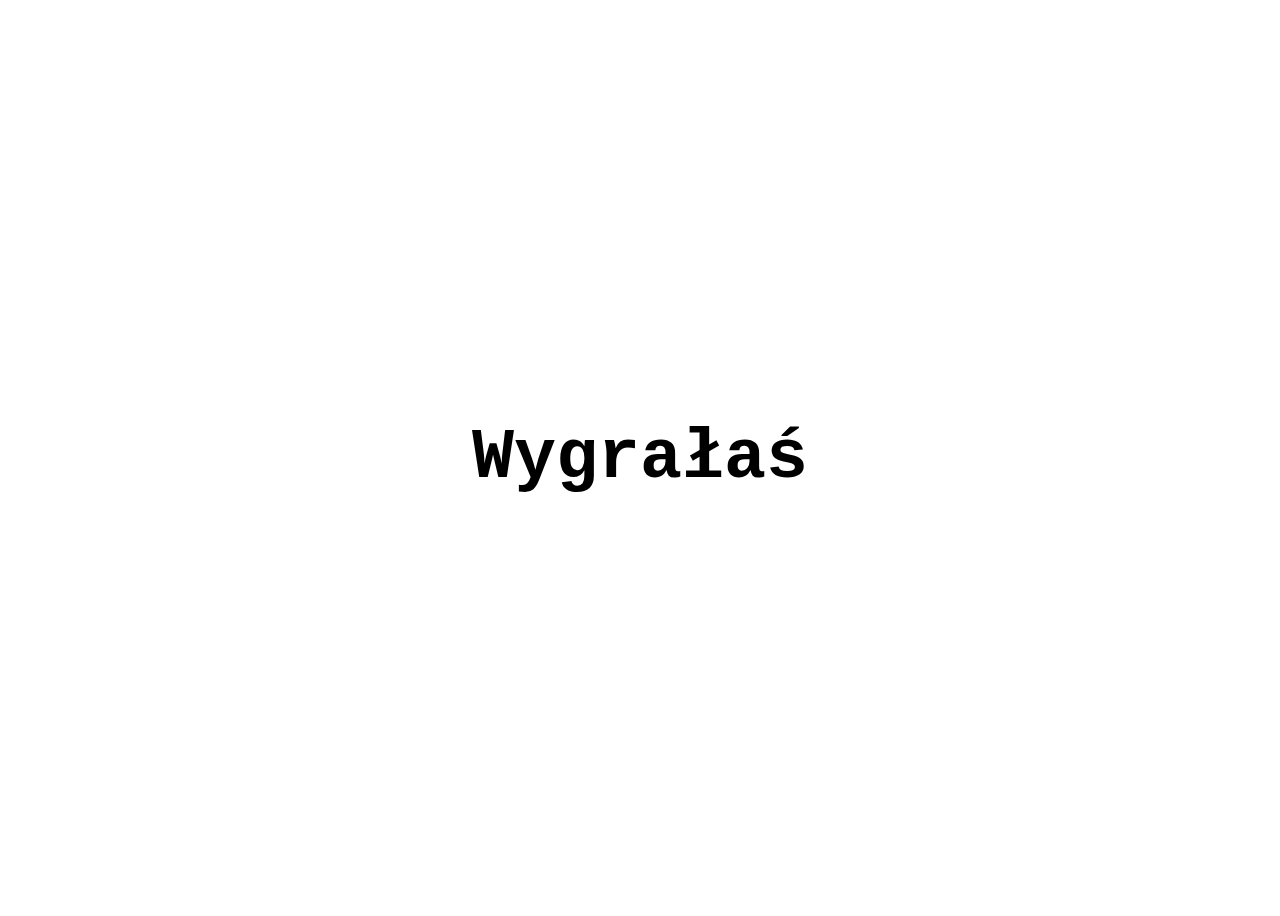
<file: index.html>
<!DOCTYPE html>
<html lang="PL-pl">
<head>
    <meta charset="UTF-8">
    <meta name="viewport" content="width=device-width, initial-scale=1.0">
    <title>Przeprosiny</title>
    <link rel="stylesheet" href="style.css">
</head>
<body>
    <div class="container">
        <div id="countdown">00d 00h 00m 00s</div>
        <script>
            // Ustaw docelową datę i godzinę
const targetDate = new Date("2024-11-29T21:00:00"); // Przykładowa data

function updateCountdown() {
    const now = new Date();
    const timeLeft = targetDate - now;

    if (timeLeft <= 0) {
        document.getElementById("countdown").textContent = "Czas upłynął!";
        window.open("koniec.html", "_self");
        clearInterval(timerInterval); // Zatrzymanie timera
        return;
            
        
    }

    const days = Math.floor(timeLeft / (1000 * 60 * 60 * 24));
    const hours = Math.floor((timeLeft % (1000 * 60 * 60 * 24)) / (1000 * 60 * 60));
    const minutes = Math.floor((timeLeft % (1000 * 60 * 60)) / (1000 * 60));
    const seconds = Math.floor((timeLeft % (1000 * 60)) / 1000);

    document.getElementById("countdown").textContent =
        `${days}d ${hours}h ${minutes}m ${seconds}s`;
}


const timerInterval = setInterval(updateCountdown, 1000);
updateCountdown(); // Wywołanie natychmiastowe, żeby odliczanie było widoczne od razu

        </script>
    </div>    
</body>
</html>
</file>
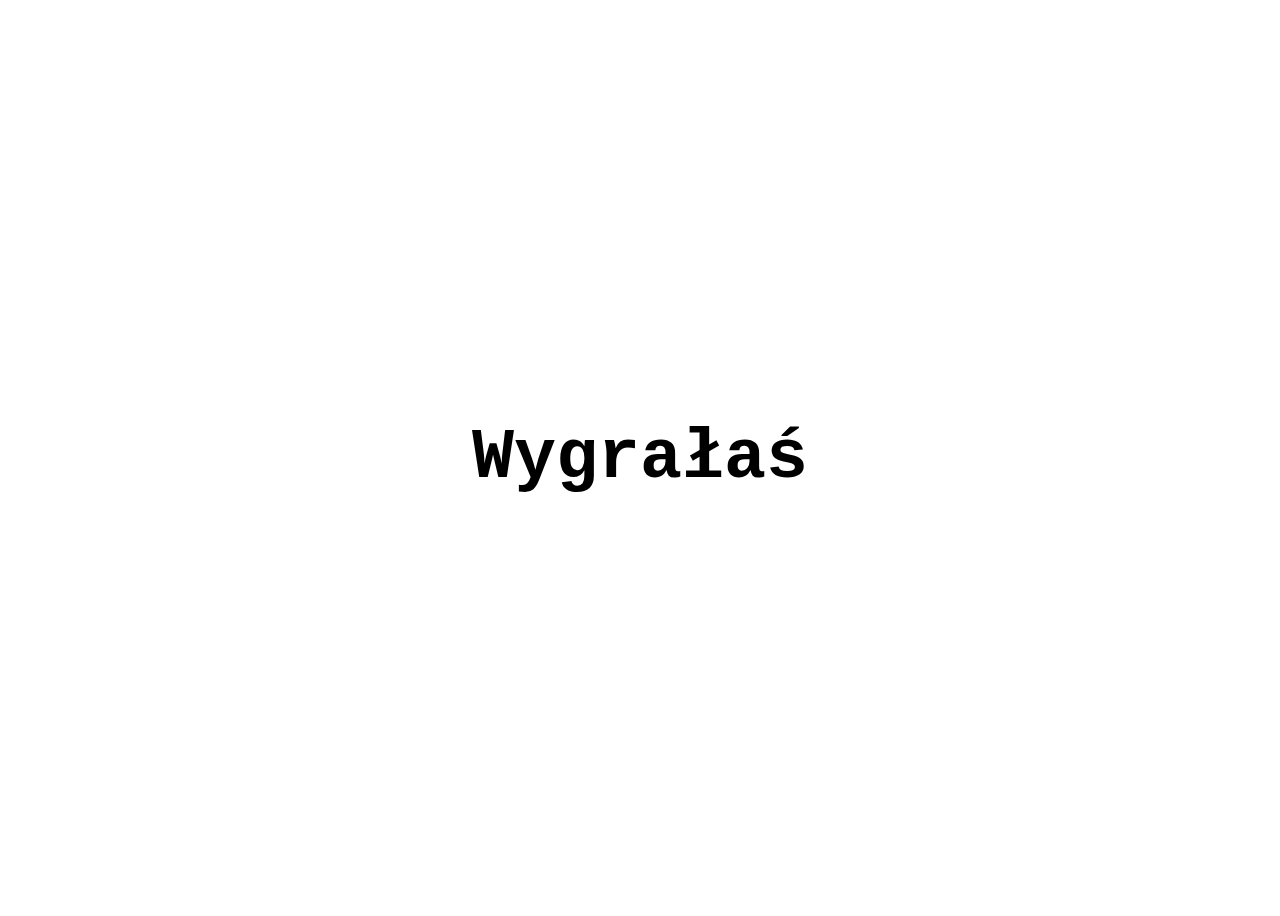
<file: koniec.html>
<!DOCTYPE html>
<html lang="PL-pl">
<head>
    <meta charset="UTF-8">
    <meta name="viewport" content="width=device-width, initial-scale=1.0">
    <title>Koniec</title>
    <link rel="stylesheet" href="style.css">
    <style>
    body{
        background-color: white;
    }

    .container {
    display: flex;
    justify-content: center; /* Horizontally center */
    align-items: center; /* Vertically center */
    height: 100vh; /* Ensure container takes up full viewport height */
    }

    h1{
        
    }


    </style>
</head>
<body>
    <div class="container">
        <h1>Wygrałaś</h1>
    </div>
</body>
</html>
</file>
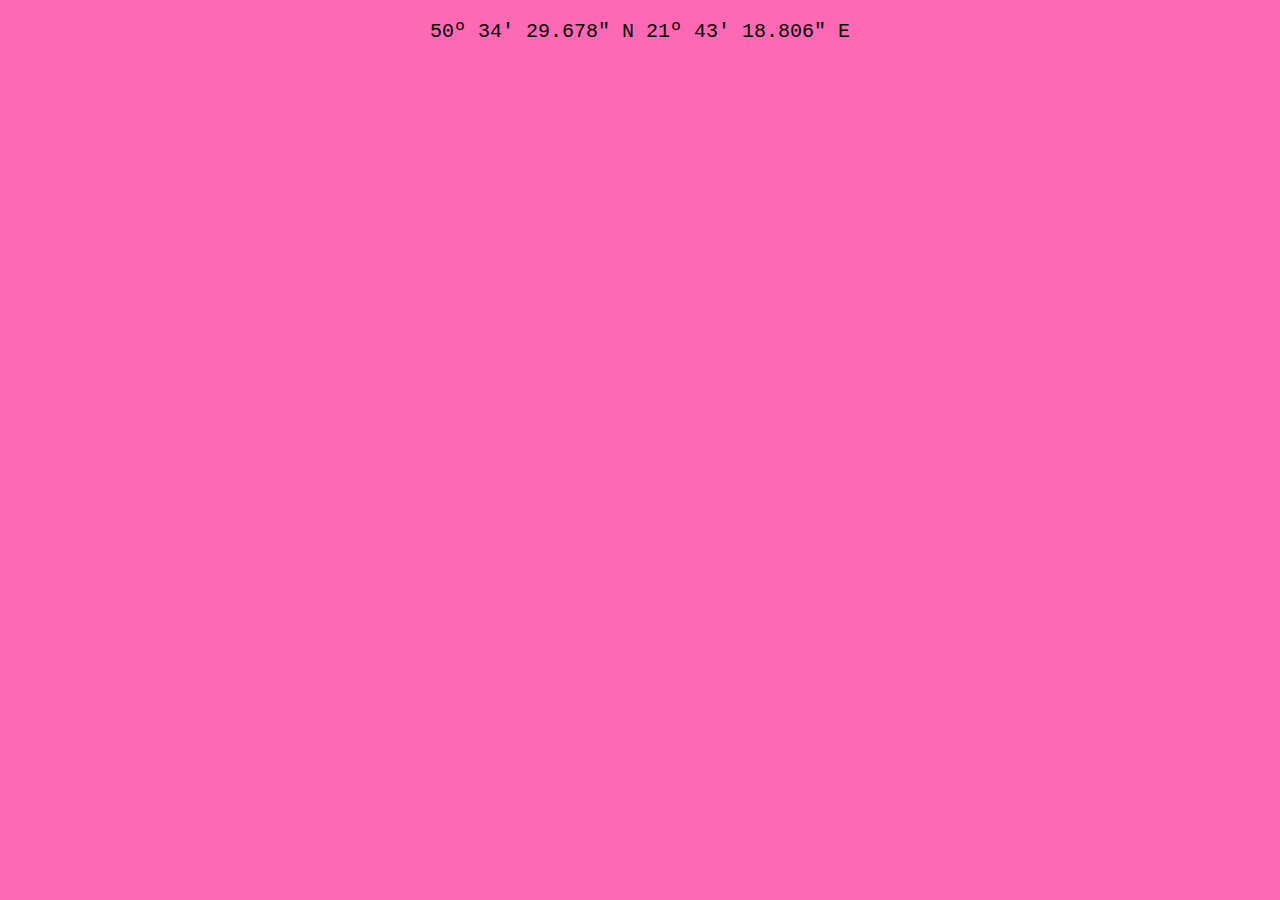
<file: location.html>
<!DOCTYPE html>
<html lang="PL-pl">
<head>
    <meta charset="UTF-8">
    <meta name="viewport" content="width=device-width, initial-scale=1.0">
    <title>Dla Ciebie</title>
    <link rel="stylesheet" href="style.css">
</head>
<body>
    <div class="container">
        <p>50º 34' 29.678" N 21º 43' 18.806" E</p>
    </div>
</body>
</html>
</file>
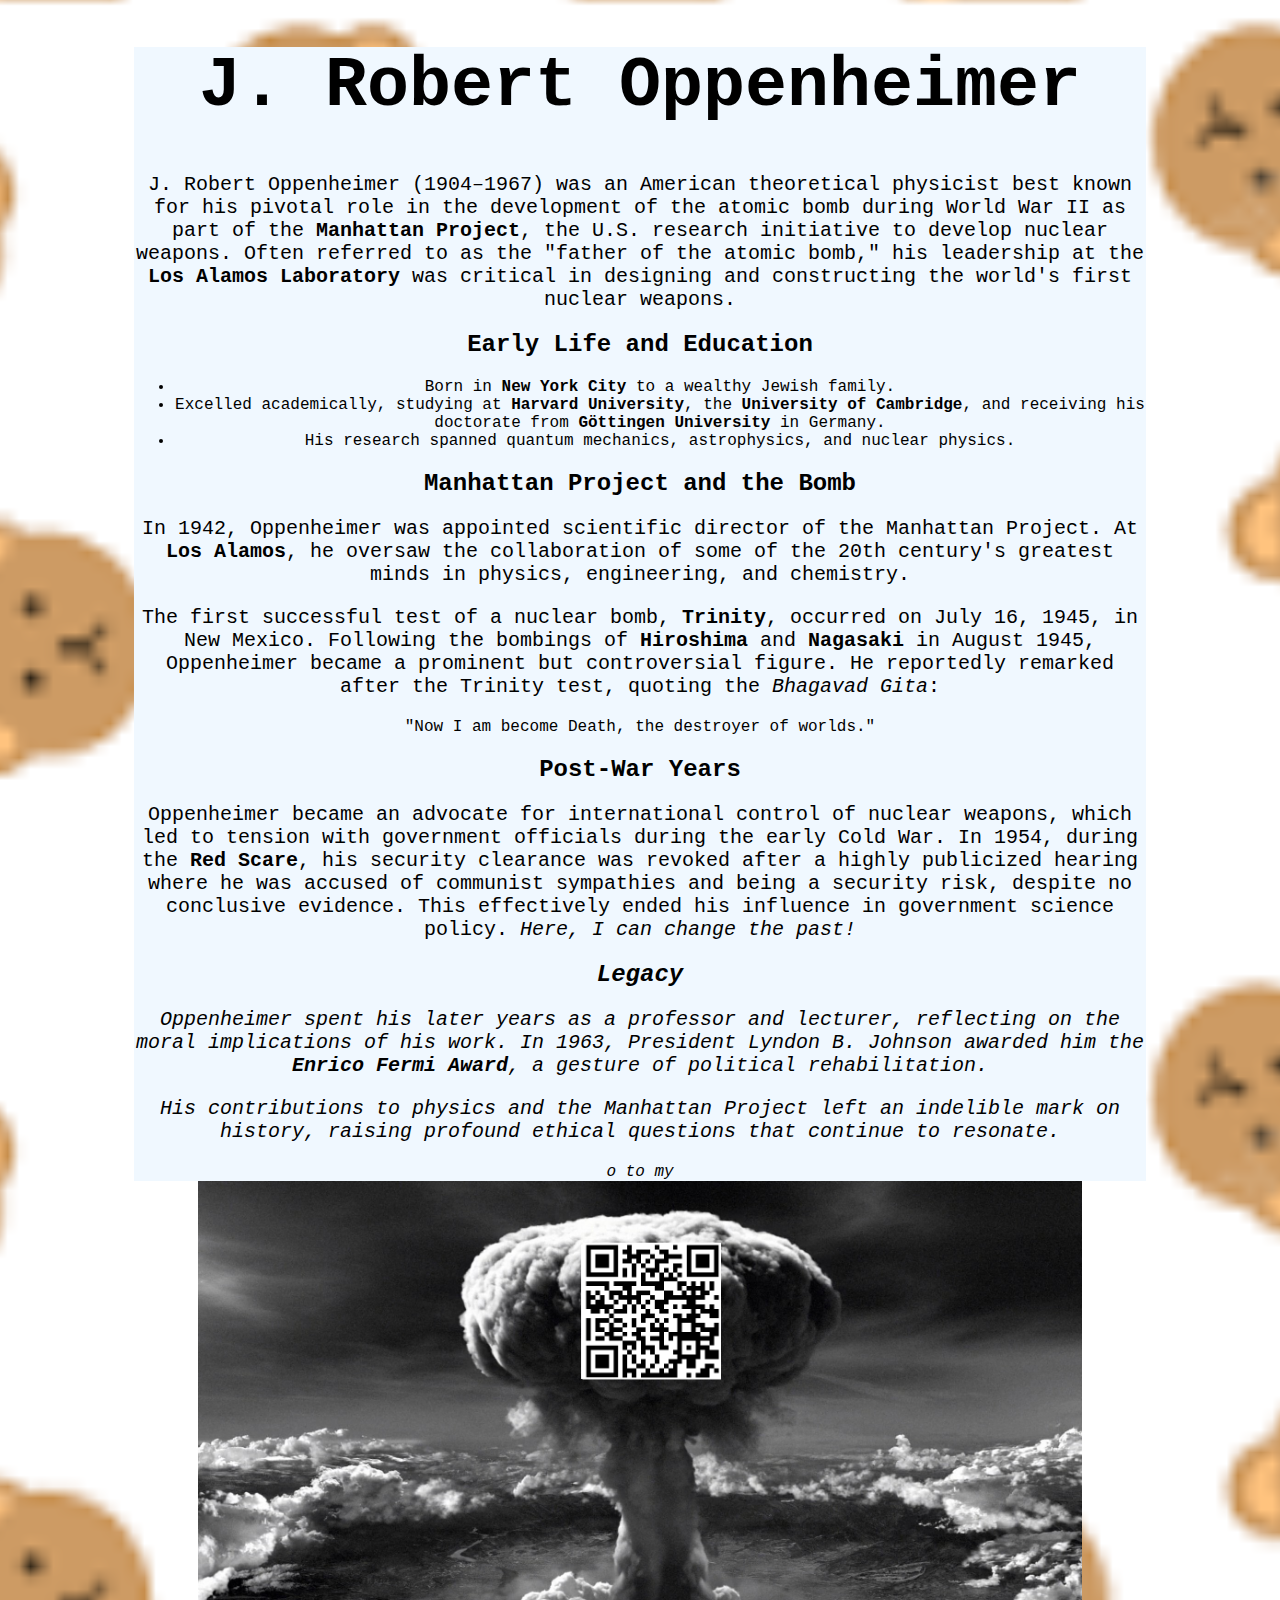
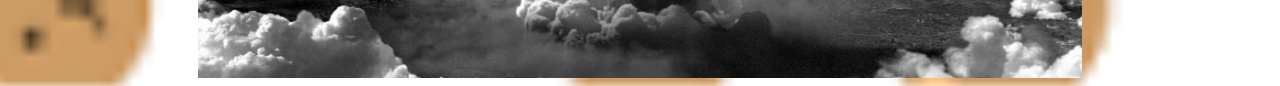
<file: robert.html>
<!DOCTYPE html>
<html lang="PL-pl">
<head>
    <meta charset="UTF-8">
    <meta name="viewport" content="width=device-width, initial-scale=1.0">
    <title>Dalej?</title>
    <link rel="stylesheet" href="style.css">
    <style>
        .container{
            background-color: aliceblue;
            text-align: center;
        }
        body{
            background-image: url('tlo.png');
            background-size: cover; /* Dopasowuje obraz do rozmiaru okna */
            background-position: center center; /* Ustala pozycję obrazu na środku */
        }

        img {
            display: block;
            margin-left: auto;
            margin-right: auto;
            width: 70%; /* Adjust width as needed */
        }

    </style>
</head>
<body>
    <div class="container">
        <div class="section">
            <h1>J. Robert Oppenheimer</h1>
            <p>J. Robert Oppenheimer (1904–1967) was an American theoretical physicist best known for his pivotal role in the development of the atomic bomb during World War II as part of the <strong>Manhattan Project</strong>, the U.S. research initiative to develop nuclear weapons. Often referred to as the "father of the atomic bomb," his leadership at the <strong>Los Alamos Laboratory</strong> was critical in designing and constructing the world's first nuclear weapons.</p>
        </div>

        <div class="section">
            <h2>Early Life and Education</h2>
            <ul>
                <li>Born in <strong>New York City</strong> to a wealthy Jewish family.</li>
                <li>Excelled academically, studying at <strong>Harvard University</strong>, the <strong>University of Cambridge</strong>, and receiving his doctorate from <strong>Göttingen University</strong> in Germany.</li>
                <li>His research spanned quantum mechanics, astrophysics, and nuclear physics.</li>
            </ul>
        </div>

        <div class="section">
            <h2>Manhattan Project and the Bomb</h2>
            <p>In 1942, Oppenheimer was appointed scientific director of the Manhattan Project. At <strong>Los Alamos</strong>, he oversaw the collaboration of some of the 20th century's greatest minds in physics, engineering, and chemistry.</p>
            <p>The first successful test of a nuclear bomb, <strong>Trinity</strong>, occurred on July 16, 1945, in New Mexico. Following the bombings of <strong>Hiroshima</strong> and <strong>Nagasaki</strong> in August 1945, Oppenheimer became a prominent but controversial figure. He reportedly remarked after the Trinity test, quoting the <em>Bhagavad Gita</em>:</p>
            <blockquote>"Now I am become Death, the destroyer of worlds."</blockquote>
        </div>

        <div class="section">
            <h2>Post-War Years</h2>
            <p>Oppenheimer became an advocate for international control of nuclear weapons, which led to tension with government officials during the early 
                Cold War. In 1954, during the <strong>Red Scare</strong>, his security clearance was revoked after a highly publicized hearing where he was accused of communist 
                sympathies and being a security risk, despite no conclusive evidence. This effectively ended his influence in government science policy.  <i>Here, I can change the past!</ii></p>
        </div>

        <div class="section">
            <h2>Legacy</h2>
            <p>Oppenheimer spent his later years as a professor and lecturer, reflecting on the moral implications of his work. In 1963, President Lyndon B. Johnson awarded him the <strong>Enrico Fermi Award</strong>, a gesture of political rehabilitation.</p>
            <p>His contributions to physics and the Manhattan Project left an indelible mark on history, raising profound ethical questions that continue to resonate.</p>
        </div>
        o to my 
    </div>

    
    <img src="photo.png" >
     
    
    </div>
</body>
</html>
</file>
<file: style.css>
.container{
    width: 80%;
    text-align: center;
    margin-left: 10%;
    font-family: 'Courier New', Courier, monospace;
}

h1{
    font-size: 70px;
    font-weight: bold;
}

p{
    font-size: 20px;
}

body{
    background-color: hotpink;
}
</file>
